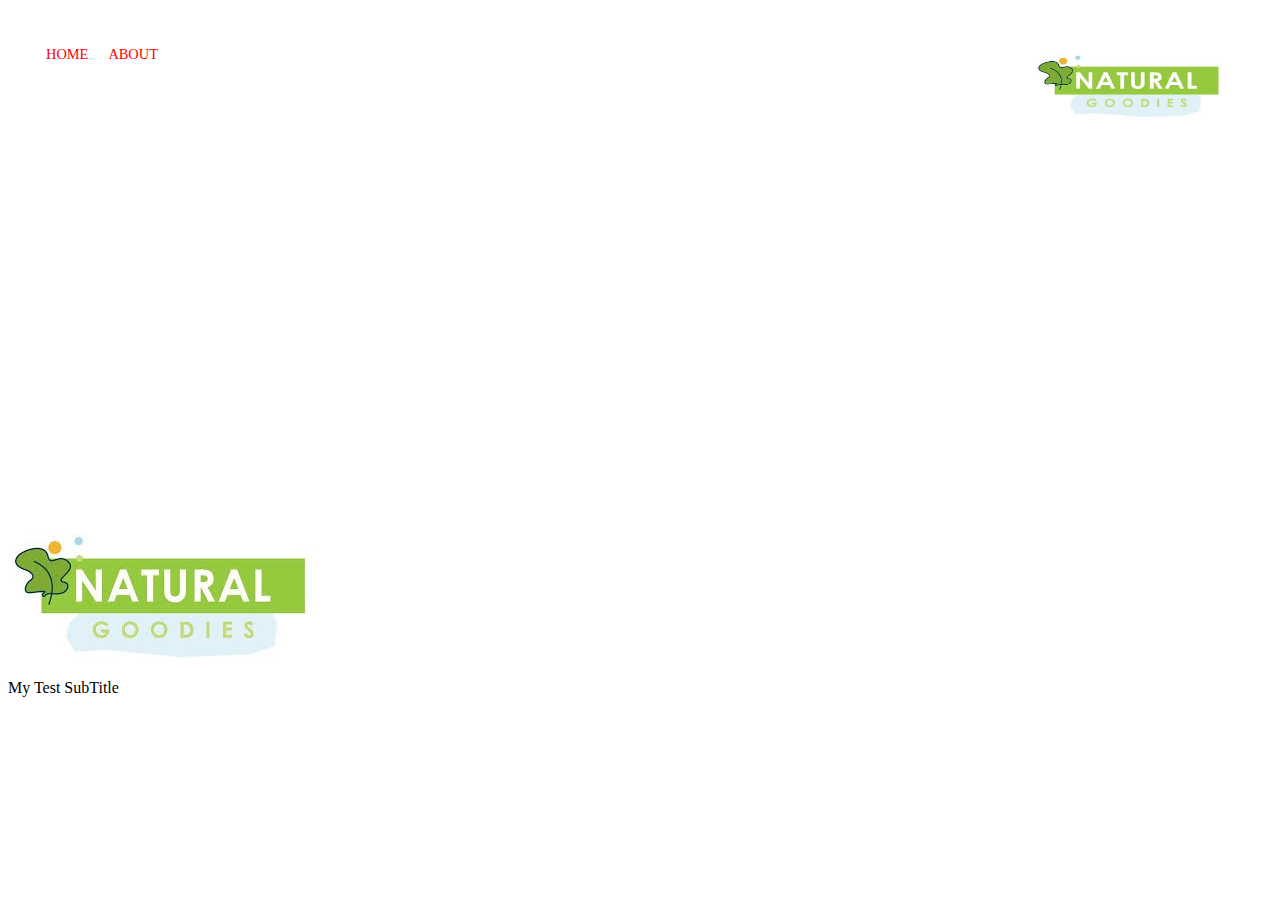
<file: index.html>
<!DOCTYPE html>
<html>
<head>
    <meta charset="utf-8" />
    <title>Page Title</title>
    <link rel="stylesheet" href="styles.css">
</head>
<body>

<div class="Container">
        <div class="Nav_Wrapper">
            <div class="left_Side">
                <div class="Nav_Link_Wrapper">
                    <a href="index.html">Home</a>
                </div>
                <div class="Nav_Link_Wrapper">
                    <a href="about.html">About</a>
                </div>
            </div>
            <div class="Right_Side">
                <div class="img1_logo_wrapper">
                    <img src="Images\Logo1.jpg"width="200"height="80" alt="Computer Hope" >
                </div>
                <div class="Brand">
                    <div></div>
                </div>
            </div>
        </div>
</div>

<div class="content_wrapper">
    <div class="Photo_Items_wrapper">
        <div class="Photo_Item_wrapper">
            <div class="photo_img_Baground" styles="background-image:url(Images\Image1.jpg)"></div>
            <div class="img_text_wrapper">
                <div class="img_logo_wrapper">
                    <img src="Images\Logo1.jpg">
                </div>
                <div class="SubTitle">
                    My Test SubTitle
                </div>
            </div>
        </div>
    </div>
</div>

</body>
</html>
</file>
<file: styles.css>
.body {
    margin: 0px;

}

.Container {
    display: grid;
    grid-template-columns: 1fr;

}

.img1_logo_wrapper {
    background-size: 0cm;
}

.Nav_Wrapper {
    display: flex;
    justify-content: space-between;
    padding: 38px;
}

.left_Side {
    display: flex;

}

.Nav_Wrapper > .left_Side > div {
    margin-right: 20px;
    font-size: 0.9em;
    text-transform: uppercase;
}

.Nav_Link_Wrapper {
    height: 22px;
    border-bottom: 1px solid transparent;
    transition: border-bottom 0.5s;
}

.Nav_Link_Wrapper a {
    color: red;
    text-decoration: none;
    transition: 0.5s;
}

.Nav_Link_Wrapper:hover {
    border-bottom: 1px solid black;
}
.Nav_Link_Wrapper a:hover {
    color: black;

}
.Right_Side {
    text-transform: uppercase;
    color: black;
    font-family: Georgia, 'Times New Roman', Times, serif;
}

.img1_logo_wrapper {

    position:relative;
    top: 10;
}

.Photo_Items_wrapper {
    display: grid;
    grid-template-columns: 1fr 1fr 1fr;
}

.Photo_Item_wrapper {
    position: relative;

}

 .photo_img_Baground {
     height: 350px;
     width: 100%;
     background-size: cover;
     background-position: center;
     background-repeat: no-repeat;
 }
</file>
